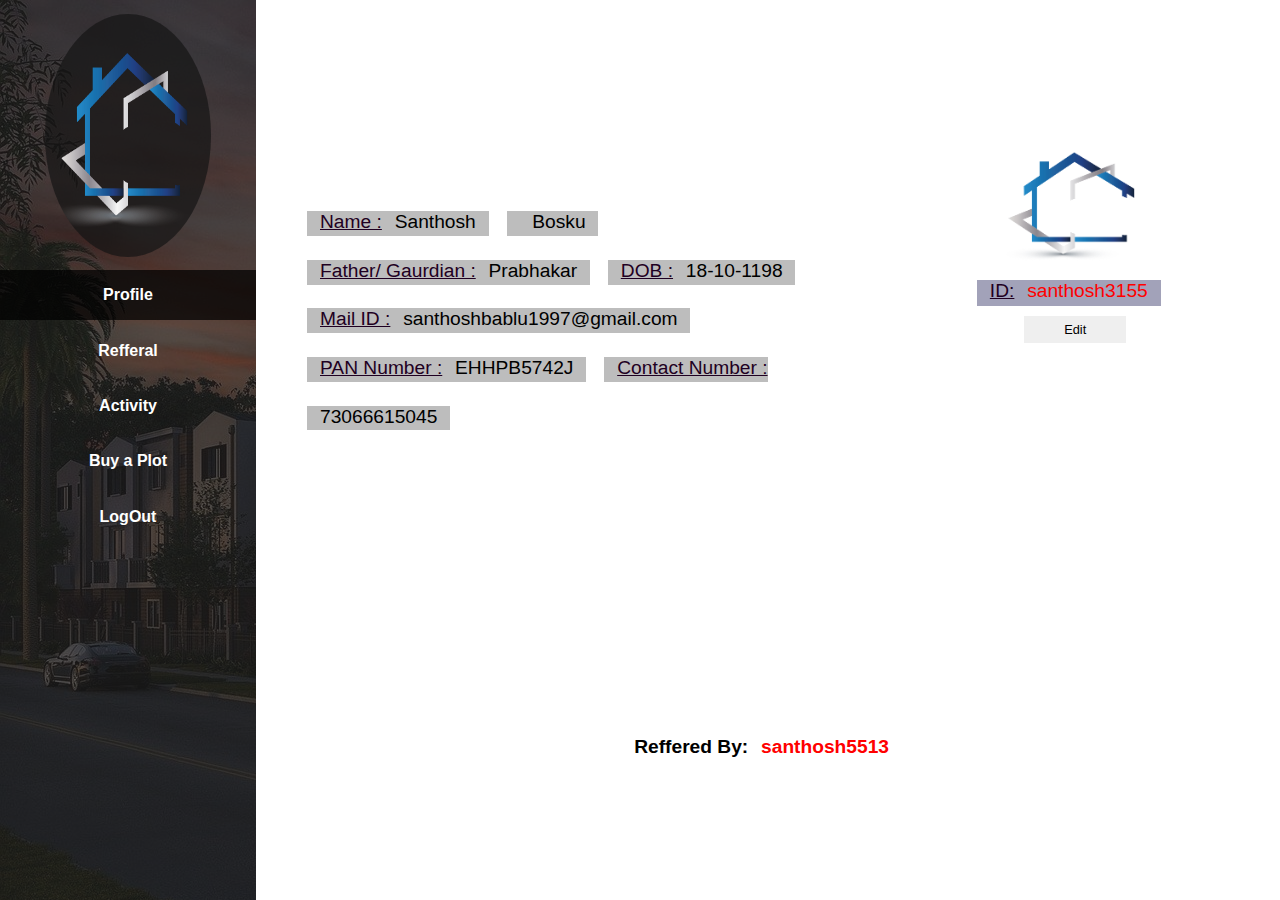
<file: dashboard.html>
<!DOCTYPE html>
<html lang="en">
<head>
    <meta charset="UTF-8">
    <meta name="viewport" content="width=device-width, initial-scale=1.0">
    <title>Dashboard</title>
    <link rel="stylesheet" href="dashboard.css">
    <script src="alpha.js"></script>
    <script>
            function input()
            {
                if (document.getElementById('nd-py1').checked) {
                    rate_value = document.getElementById('nd-py1').value;
                }
                if (document.getElementById('nd-py2').checked) {
                    rate_value = document.getElementById('nd-py2').value;
                }
                if (document.getElementById('nd-py3').checked) {
                    rate_value = document.getElementById('nd-py3').value;
                }
                document.getElementById('nd-data').innerHTML = rate_value;
                var input_taker = document.getElementById('plot').value;
                document.getElementById('nd-data2').innerHTML = input_taker;
                var total_payment = input_taker*50000;
                document.getElementById('nd-amount').innerHTML = total_payment;
            }

            function input1()
            {
                if (document.getElementById('ne-py1').checked) {
                    rate_value = document.getElementById('ne-py1').value;
                }
                if (document.getElementById('ne-py2').checked) {
                    rate_value = document.getElementById('ne-py2').value;
                }
                if (document.getElementById('ne-py3').checked) {
                    rate_value = document.getElementById('ne-py3').value;
                }
                document.getElementById('ne-data').innerHTML = rate_value;
                var input_taker = document.getElementById('plot1').value;
                document.getElementById('ne-data2').innerHTML = input_taker;
                var total_payment = input_taker*50000;
                document.getElementById('ne-amount').innerHTML = total_payment;
            }

            function input2()
            {
                if (document.getElementById('ye-py1').checked) {
                    rate_value = document.getElementById('ye-py1').value;
                }
                if (document.getElementById('ye-py2').checked) {
                    rate_value = document.getElementById('ye-py2').value;
                }
                if (document.getElementById('ye-py3').checked) {
                    rate_value = document.getElementById('ye-py3').value;
                }
                document.getElementById('ye-data').innerHTML = rate_value;
                var input_taker = document.getElementById('plot2').value;
                document.getElementById('ye-data2').innerHTML = input_taker;
                var total_payment = input_taker*50000;
                document.getElementById('ye-amount').innerHTML = total_payment;
            }
            function input3()
            {
                if (document.getElementById('po-py1').checked) {
                    rate_value = document.getElementById('po-py1').value;
                }
                if (document.getElementById('po-py2').checked) {
                    rate_value = document.getElementById('po-py2').value;
                }
                if (document.getElementById('po-py3').checked) {
                    rate_value = document.getElementById('po-py3').value;
                }
                document.getElementById('po-data').innerHTML = rate_value;
                var input_taker = document.getElementById('plot3').value;
                document.getElementById('po-data2').innerHTML = input_taker;
                var total_payment = input_taker*50000;
                document.getElementById('po-amount').innerHTML = total_payment;
            }
    </script>
</head>
<body onload="basicFun()">
    <input class="cb" type="checkbox" name="hy" id="in1" onchange="cbChange(this)" checked>
    <input class="cb" type="checkbox" name="hy" id="in2" onchange="cbChange(this)">
    <input class="cb" type="checkbox" name="hy" id="in3" onchange="cbChange(this)">
    <input class="cb" type="checkbox" name="hy" id="in4" onchange="cbChange(this)">
    <input type="checkbox" name="sliderone" id="in5" onclick="document.getElementById('in6').checked=false">
    <input type="checkbox" name="sliderone" id="in6" onclick="document.getElementById('in5').checked=false">
    <input type="checkbox" name="sliderone" id="in7" onclick="document.getElementById('in8').checked=false">
    <input type="checkbox" name="sliderone" id="in8" onclick="document.getElementById('in7').checked=false">
    <input type="checkbox" name="sliderone" id="in9" onclick="document.getElementById('in10').checked=false">
    <input type="checkbox" name="saliderone" id="in10" onclick="document.getElementById('in9').checked=false">
    <input type="checkbox" name="sliderone" id="in11" onclick="document.getElementById('in12').checked=false">
    <input type="checkbox" name="sliderone" id="in12" onclick="document.getElementById('in11').checked=false">
    <header>
        <section>
            <div id="menu">
                <div class="col" id="image">
                    <img src="images/logo.png" alt="Profile image">
                </div>
                <div class="col" id="list">
                    <ul>
                        <li>
                            <label for="in1">Profile</label>
                        </li>
                        <li>
                            <label for="in2">Refferal</label>
                        </li>
                        <li>
                            <label for="in3">Activity</label>
                        </li>
                        <li>
                            <label for="in4">Buy a Plot</label>
                        </li>
                        <li>
                            <a href="index.html">LogOut</a>
                        </li>
                    </ul>
                </div>
            </div>
            <div id="board">
                <Div class="row" id="profile">
                    <div class="container">
                        <div class="row" id="name_img">
                            <div class="col" id="one">
                                <span>Name :<p id="first_name">Santhosh</p></span>
                                <span><p id="last_name">Bosku</p></span>
                                <br>
                                <span>Father/ Gaurdian :<p id="gaurdian">Prabhakar</p></span>
                                <span>DOB :<p id="DOB">18-10-1198</p></span>
                                 <br>
                                <span>Mail ID :<p id="mail">santhoshbablu1997@gmail.com</p></span>  
                                <br>                      
                                <span>PAN Number :<p id="pan_num">EHHPB5742J</p></span>
                                <span>Contact Number :<P id="contact_number">73066615045</P></span>
                            </div>
                            <div class="col" id="two">
                                <img src="images/logo.png" alt="">
                                <span>ID:<p id="ID">santhosh3155</p></span>
                                <input type="submit" value="Edit">
                            </div>
                        </div>
                        <span style="text-align: center; font-weight: bolder;">Reffered By:<p id="reffered_by">santhosh5513</p></span>

                    </div>
                </Div>
                <Div class="row" id="refferal">
                    <div class="container">
                        <table>
                            <thead>
                                <th>S. No</th>
                                <th>Reffered By</th>
                                <th>Reffered To</th>
                                <th>Date</th>
                                <th>Refferal Amount</th>
                            </thead>
                            <tbody>
                                <tr>
                                    <td>01</td>
                                    <td>Santhosh5513</td>
                                    <td>santhosh3155</td>
                                    <td>2-7-2001</td>
                                    <td>12000</td>
                                </tr>
                            </tbody>
                        </table>
                    </div>
                </Div>
                <Div class="row" id="activity">
                    <div class="container">
                        <table>
                            <thead>
                                <th>S. No</th>
                                <th>Village</th>
                                <th>Payment Type</th>
                                <th>No. of Plots</th>
                                <th>Date</th>
                                <th>Amount</th>
                            </thead>
                            <tbody>
                                <tr>
                                    <td>01</td>
                                    <td>nidigonda</td>
                                    <td>Full Payment</td>
                                    <td>01</td>
                                    <td>28-1-2021</td>
                                    <td>120000</td>
                                </tr>
                            </tbody>
                        </table>
                    </div>
                </Div>
                <Div class="row" id="buy-a-plot">
                    <form action="dashboard.html" method="get">
                        <div class="col" id="book_a_plot">
                            <label for="site">Sites:- </label><input type="text" list="sites" name="site_name" id="site">
                            <br>
                            <datalist id="sites">
                                <option value="Nidigonda"></option>
                                <option value="Nellutla"></option>
                                <option value="Yeshwanthapoor"></option>
                                <option value="pochanapet"></option>
                            </datalist>
                            <label for="payment">Payment Type:- </label><input type="text" list="payments" name="payments" id="payment">
                            <br>
                            <datalist id="payments">
                                <option value="Advance"></option>
                                <option value="Full Payment"></option>
                                <option value="Invesment of land purchase"></option>
                            </datalist>
                            <label for="plots">No:of plots:- </label><input type="number" name="no:of_plots" id="plots" min="1" max="40">
                            <br>
                            <label for="amount">Amount:- </label><input type="text" name="amount" id="amount">
                            <br>
                            
                        </div>
                        <input type="submit" value="BUY" >
                    </form>
                </Div>
            </div>
        </section>
    </header>
</body>
</html>
</file>
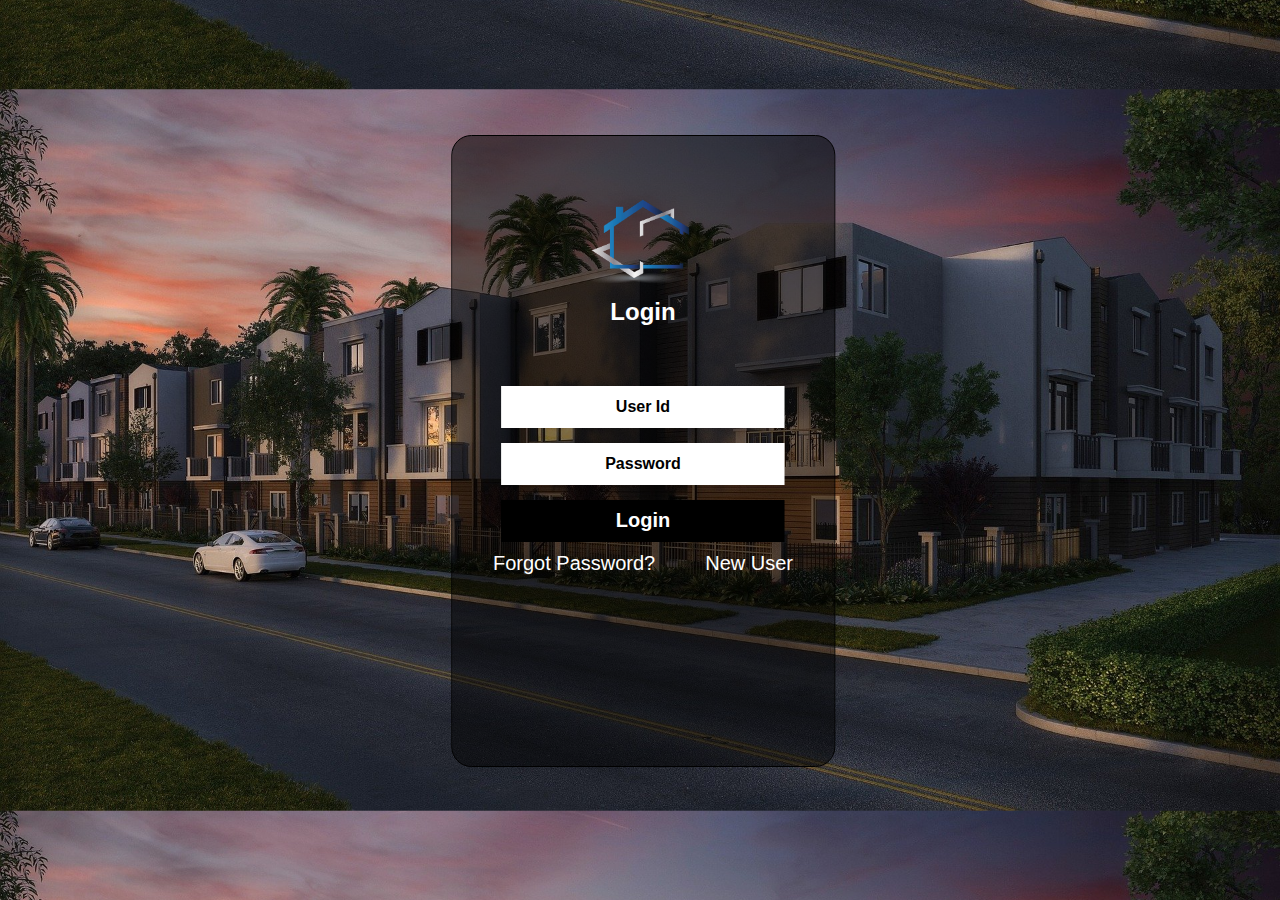
<file: newuser.html>
<!DOCTYPE html>
<html lang="en">
<head>
    <meta charset="UTF-8">
    <meta name="viewport" content="width=device-width, initial-scale=1.0">
    <title>Login</title>
    <link rel="stylesheet" href="newuser.css">
</head>
<body>
    <header>
        <input type="checkbox" id="in1">
        <section id="login">
            <div class="container">
                <div class="row">
                    <div class="row" id="image">
                        <img src="images/logo.png" alt="logo">
                        <p>Login</p>
                    </div>
                </div>
                <div class="row">
                    <form action="" method="post">
                        <input type="userid" placeholder="User Id">
                        <input type="password" placeholder="Password">
                        <!-- <p id="hint1">Invalid User ID or Password</p> -->
                        <a href="dashboard.html" class="sa">Login</a>
                        <div class="addon">
                            <a href="#">Forgot Password?</a>
                        <label for="in1">New User</label>
                        </div>
                    </form>
                </div>
            </div>
        </section>
        <section id="newuser">
            <div class="container">
                <div class="row" id="image">
                    <img src="images/logo.png" alt="logo">
                    <p>Create Account</p>
                </div>
                <div class="row">
                    <form action="" method="POST">
                    <input type="text" placeholder="Enter Your Full Name">
                    <input type="email" placeholder="Enter Your E-Mail">
                    <input type="text" placeholder="Enter Your Number">
                    <input type="password" name="" id="enter-pass" placeholder="Enter Password">
                    <p id="hint2">Hint: Password must have atleat one Upper-case, Lower-case, Numeric, Special-character </p>
                    <input type="password" placeholder="Confirm Password">
                    <a href="form.html" class="sa">Submit</a>
                    </form>
                </div>
            </div>
        </section>
    </header>
    <footer></footer>
</body>
</html>
</file>
<file: dashboard.css>
*
{
    margin: 0;
    padding: 0;
    font-family: 'Segoe UI', Tahoma, Geneva, Verdana, sans-serif;
}

[id^="in"]
{
    display: none;
}

input[type="radio"]
{
    display: none;
    background-color: red;
}

section
{
    width: 100%;
    height: 100%;
    display: flex;
    justify-content: center;
    align-items: center;
    background-image: url("images/main-bg.jpg");
}

section #menu
{
    width: 20%;
    height: 100vh;
    background-color: rgba(31, 31, 31, 0.719);
    display: flex;
    justify-content: flex-start;
    align-items: center;
    flex-direction: column;
}

section #board
{
    width: 80%;
    height: 100vh;
    overflow-y: hidden;
}

section #menu .col
{
    width: 100%;
    display: flex;
    justify-content: center;
    align-items: center;
}


section #board .row
{
    width: 100%;
    height: 100%;
    opacity: 1;
    transition: 0.5s ease-in-out;
    background-color: white;
}

#in1:checked ~ header section #menu .col ul li label[for^="in1"]
{
    background-color: rgba(0, 0, 0, 0.712);
}
#in2:checked ~ header section #menu .col ul li label[for^="in2"]
{
    background-color: rgba(0, 0, 0, 0.712);
}
#in3:checked ~ header section #menu .col ul li label[for^="in3"]
{
    background-color: rgba(0, 0, 0, 0.712);
}
#in4:checked ~ header section #menu .col ul li label[for^="in4"]
{
    background-color: rgba(0, 0, 0, 0.712);
}

#in1:checked ~ header section #board #refferal 
{
    opacity: 0;
    height: 0%;
    visibility: hidden;
    transition: 0.5s ease-in-out;
}

#in1:checked ~ header section #board #activity
{
    opacity: 0;
    transition: 0.5s ease-in-out; 
    height: 0%;
    visibility: hidden;  
}

#in1:checked ~ header section #board #but-a-plot
{
    opacity: 0;
    transition: 0.5s ease-in-out; 
    height: 0%;
    visibility: hidden;  
}

#in2:checked ~ header section #board #profile
{
    opacity: 0;
    transition: 0.5s ease-in-out;
    height: 0%;
    visibility: hidden;
}

#in2:checked ~ header section #board #activity
{
    opacity: 0;
    transition: 0.5s ease-in-out;
    height: 0%;
    visibility: hidden;
}   

#in2:checked ~ header section #board #but-a-plot
{
    opacity: 0;
    transition: 0.5s ease-in-out; 
    height: 0%;
    visibility: hidden;  
}

#in3:checked ~ header section #board #profile
{
    opacity: 0;
    transition: 0.5s ease-in-out;
    height: 0%;
    visibility: hidden;
}

#in3:checked ~ header section #board #refferal
{
    opacity: 0;
    transition: 0.5s ease-in-out;
    height: 0%;
    visibility: hidden;
}

#in3:checked ~ header section #board #but-a-plot
{
    opacity: 0;
    transition: 0.5s ease-in-out; 
    height: 0%;
    visibility: hidden;  
}

#in4:checked ~ header section #board #profile
{
    opacity: 0;
    transition: 0.5s ease-in-out;
    height: 0%;
    visibility: hidden;
}

#in4:checked ~ header section #board #refferal
{
    opacity: 0;
    transition: 0.5s ease-in-out;
    height: 0%;
    visibility: hidden;
}

#in4:checked ~ header section #board #activity
{
    opacity: 0;
    transition: 0.5s ease-in-out; 
    height: 0%;
    visibility: hidden; 
}

header section #menu #image
{
    width: 100%;
    height: 30%;
}

header section #menu #image img
{
    width: 65%;
    height: 90%;
    border-radius: 50%;
    background-color: rgba(20, 20, 20, 0.699);
}

header section #menu #list
{
    width: 100%;
    height: 70%;
}

header section #menu .col ul
{
    width: 100%;
    height: 100%;
    list-style: none;
}

header section #menu .col ul li
{
    width: 100% !important;
    height: 8%;
    display: flex;
    justify-content: center;
    align-items: center;
    margin: 0 0 5px 0;
    transition: all 0.5s ease-in-out;
    font-size: 16px;
    font-weight: bold;
    color: white;
}

header section #menu .col ul li label
{
    width: 100%;
    height: 100%;
    display: flex;
    justify-content: center;
    align-items: center;
    cursor: pointer;
}

header section #menu .col ul li a
{
    width: 100%;
    height: 100%;
    display: flex;
    justify-content: center;
    align-items: center;
    text-decoration: none;
    color: white;
}

header section #menu .col ul li:hover
{
 background-color: rgba(0, 0, 0, 0.911);
 transition: all 0.3s ease-in-out;
}

header section #buy-a-plot
{
    width: 100% !important;
    height: 100%;
    /* overflow: hidden; */
    position: relative;
}

header section #buy-a-plot .col
{
    width: 100%;
    /* height: 50vh; */
    display: flex;
    justify-content: space-evenly;
    align-items: center;
}

header section #buy-a-plot #book_a_plot
{
    /* display: flex; */
    /* justify-content: center; */
    /* align-items: center; */
    /* flex-direction: column; */
    display: block;
    margin: 0 auto;
    padding: 10vw 0 0 0;
    
}

header section #buy-a-plot #book_a_plot label
{
    font-size: 1.2vw;
    width: 48%;
    display: inline-block;
    text-align: center;
    margin:  0 auto;
    font-weight: bolder;

}


header section #buy-a-plot #book_a_plot input
{
    margin: 1vw 0;
    width: 20%;
    height: 5vh;
    display: inline-block;
    font-size: 18px;
    text-align: center;
    outline: none;
    border: none;
    background-color: rgba(0, 0, 0, 0.233);
}

header section #buy-a-plot #book_a_plot input:focus
{
    background-color: rgba(0, 0, 0, 0.507);
}

header section #buy-a-plot  form input[type^="submit"]
{
    display: block;
    width: 10vw;
    height: 2vw;
    margin: 5vw auto 0 auto;
    outline: none;
    border: none;
    background-color: rgba(0, 0, 0, 0.336);
    color: black;
    transition: 0.3s ease-in-out;

}

header section #buy-a-plot  form input[type^="submit"]:hover
{
    background-color: black;
    color: white;
    transition: 0.3s ease-in-out;
}
                        
#board #profile .container
{
    width: 100%;
    height: 100%;
}

#board #profile .container
{
    width: 100%;
    height: 70%;
    display: flex;
    flex-direction: column;
    font-size: 1.5vw;
    padding: 10vw 0 0 0;
    font-family: 'Franklin Gothic Medium', 'Arial Narrow', Arial, sans-serif !important;
}

#one
{
    width: 60%;
    height: 20%;
    padding: 5vw 0 0 0;
}

#two
{
    width: 30%;
    height: 20%;
    display: flex;
    justify-content: flex-start;
    align-items: center;
    flex-direction: column;
}

#two span
{
    background-color: rgba(72, 72, 117, 0.507);
    color: rgb(0, 0, 0);
    padding-right: 1vw !important;
    display: inline-block;
    /* font-size: 1vw; */
}

#two span p
{
    display: inline-block;
    color: rgb(255, 0, 0) !important;
    text-decoration: none !important;
    margin: 0 0 0 1vw;
}

#two img
{
    width: 13vw;
    height: 30vh;
}

#two input
{
    display: block;
    margin: 10px 0 20px 0 ;
    padding: 0.5vw 0 0.5vw 0;
    width: 8vw;
    border: none;
    transition: 0.3s ease-in-out;
    font-size: 1vw;
}

#two input:hover
{
    background-color: black;
    color: white;
    transition: 0.3s ease-in-out;
}

#board #profile #name_img
{
    display: flex;
    justify-content: center;
    /* flex-direction: column */
}

#board #profile .container .row #one p
{
    display: inline-block;
    margin: 1.5vw  1vw 0 0;
    height: 2vw;
    padding: 0 0 0.3vw 1vw;
    text-decoration: none !important;
    color: black;
}

#board #profile .container .row #one span
{
    background-color: rgba(0, 0, 0, 0.26);
}

#board #profile .container .row span 
{
    margin: 0 1vw 0 0 ;
    padding: 0 0 0.3vw 1vw;
    color: rgb(31, 0, 34);
    text-decoration: underline;
}

#reffered_by
{
    display: inline-block;
    margin: 0 1vw;
    color: red;
    font-weight: 600 !important;
}

#refferal .container
{
    width: 100%;
    height: 100%;
    display: flex;
    justify-content: center;
    overflow-y: scroll;
}

#refferal .container table
{
    width: 90%;

    margin: 10vh 0 0 0;
    background-color: rgb(129, 127, 127);
    border: 1px solid black;
    /* display: flex;
    justify-content: center;
    align-items: baseline;
    flex-direction: column; */
}

#refferal .container table th
{
    color: white;
}

#refferal .container table tr
{
    height: 3vw;
}

#refferal .container table th,td
{
    width: 25vw;
    text-align: center;
    border: 1px solid black;
}

#activity .container
{
    width: 100%;
    height: 100%;
    display: flex;
    justify-content: center;
    overflow-y: scroll;
}

#activity .container table
{
    width: 90%;

    margin: 10vh 0 0 0;
    background-color: rgb(129, 127, 127);
    border: 1px solid black;
    /* display: flex;
    justify-content: center;
    align-items: baseline;
    flex-direction: column; */
}

#activity .container table th
{
    color: white;
}

#activity .container table tr
{
    height: 3vw;
}

#activity .container table th,td
{
    width: 25vw;
    text-align: center;
    border: 1px solid black;
}
</file>
<file: newuser.css>
*
{
    margin: 0;
    padding: 0;
    font-family: 'Segoe UI', Tahoma, Geneva, Verdana, sans-serif;
}

header
{
    width: 100%;
    height: 100vh;
    background-image: url("images/main-bg.jpg");
    background-position: 100%;
    background-size: 100%;
    display: flex;
    justify-content: space-evenly;
    align-items: center;
}

header section
{
    display: flex;
    justify-content: center;
    width: 30%;
    height: 95vh;
    transition: 0.5s ease-in-out;

}

header #login 
{
    height: 70% !important;
    transform: translateX(73%);
}

header #login #hint1
{
    font-size: 16px;
    font-weight: bolder;
    text-decoration: underline;
    text-decoration-color: rgb(255, 255, 255);
    width: 60%;
    color: rgb(255, 0, 0);
    text-align: center;
    margin: px 0 8px 0;
    transition: 0.5s ease-in-out;
}

header #login label, a
{
    display: inline-block;
    color: white;
    font-size: 20px;
    margin: 10px 0 10px 0;
    cursor: pointer;
    transition: 0.3s ease-in-out;
}



header #login a
{
    margin: 0 50px 0 0;
    text-decoration: none;
}

header #login a:hover
{
    text-decoration: underline;
    text-decoration-color: red;
}

header #login label:hover
{
    text-decoration: underline;
    text-decoration-color: red;
    transition: 0.3s ease-in-out;
}

header #login .addon
{
    display: flex;
    align-items: center;
}

#in1
{
    display: none;
}

#newuser
{
    display: block;
    opacity: 0;
    visibility: hidden;
    transition: opacity 0.5s ease-in-out;
}

#in1:checked ~ #login
{
    transform: translateX(0);

}

#in1:checked ~ #newuser
{
    opacity: 1;
    visibility: visible;
    transition: opacity 0.5s ease-in-out;
}


header section .container
{
    width: 100%;
    height: 100%;
    display: flex;
    justify-content: flex-start;
    align-items: center;
    flex-direction: column;
    border: 1px rgb(0, 0, 0) solid;
    border-radius: 20px;
    /* box-shadow: 0px 0px 10px wheat; */
    background: linear-gradient(rgba(0, 0, 0, 0.5),rgba(0, 0, 0, 0.5));
    transition: 1s ease-in-out;


}

header section .container #image
{
    display: flex;
    align-items: center;
    flex-direction: column;
    margin: 5vh 0 5vh 0;
}

header section .container #image p
{
    text-align: center;
    color: white;
    font-size: 24px;
    font-weight: bolder;
}

header section .container .row img
{
    width: 10vw;
}

header section .container .row form
{
    display: flex;
    justify-content: center;
    align-items: center;
    flex-direction: column;
    margin: 15px 0 0 0;
}

header section .container .row form input
{
    display: block;
    width: 22vw;
    height: 40px;
    font-size: 16px;
    margin: 0 0 15px 0;
    outline: none;
    text-align: center;
    border: 1px white solid;
    color: black;
    transition: 0.5s ease-in-out;
    font-weight: 700;
}

header section .container .row form #enter-pass:focus + #hint2
{
    display: block;
    transition: 0.5s ease-in-out;
}

header section .container .row form #hint2
{
    display: none;
    width: 60%;
    font-size: 12px;
    text-align: center;
    color: white;
    margin: -10px 0 8px 0;
    text-decoration: underline red;
}


header section .container .row form input:focus
{
    color: white;
    border: 1px black solid;
    background-color: black;
}

header section .container .row form input::placeholder
{
    color: black;
}

header section .container .row form .sa
{
    width: 22vw;
    height: 40px;
    font-size: 20px;
    font-weight: bolder;
    color: white;
    background-color: black;
    border: 1px black solid;
    cursor: pointer;
    text-decoration: none !important;
    text-align: center;
    margin: auto 0 !important;
    padding: auto;
    display: flex;
    align-items: center;
    justify-content: center;
}

header section .container .row form .sa:hover
{
    box-shadow: 0px 0px 5px white;
}
</file>
